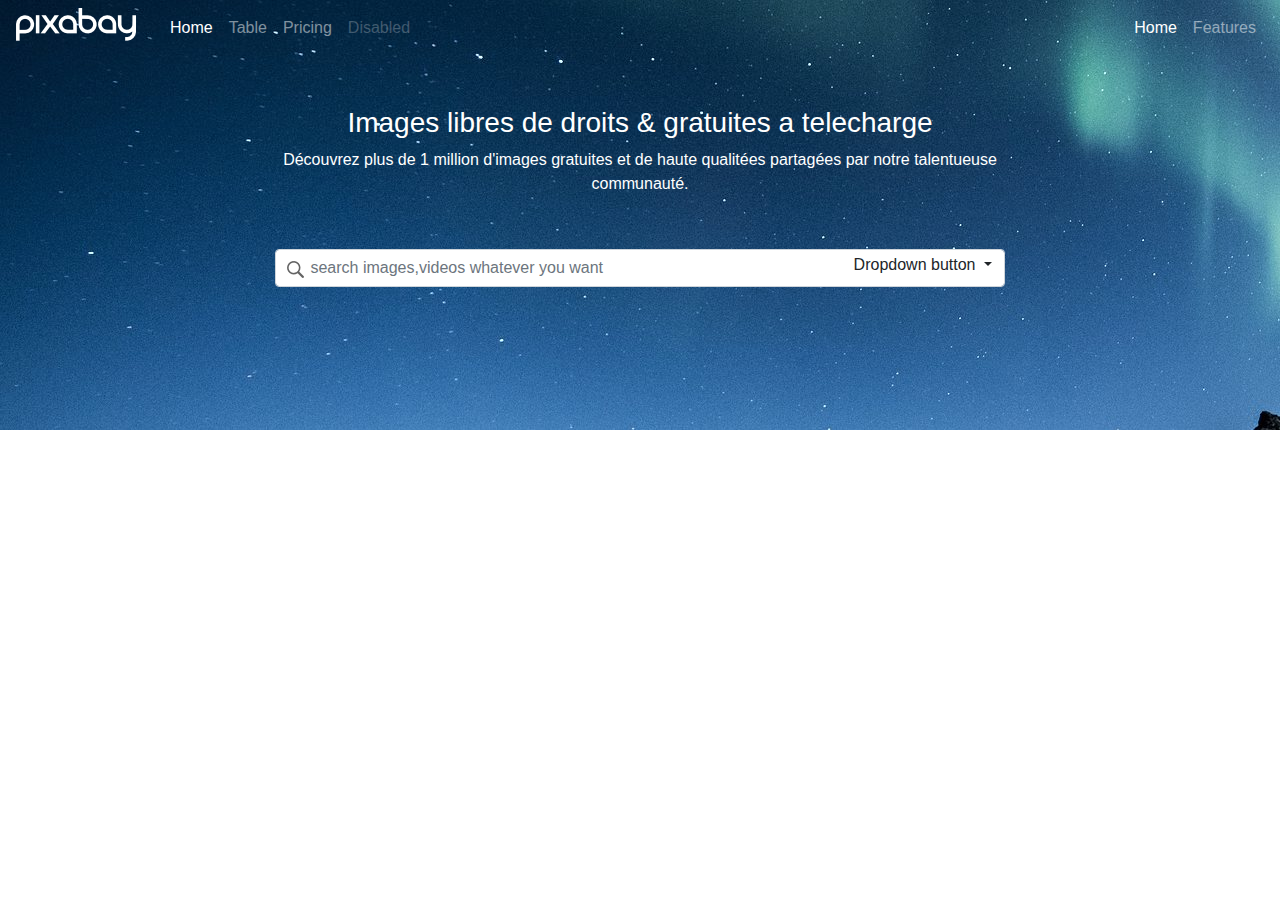
<file: index.html>
<!DOCTYPE html>
<html lang="en">
<head>
  <meta charset="UTF-8">
  <meta name="viewport" content="width=device-width, initial-scale=1.0">
  <meta http-equiv="X-UA-Compatible" content="ie=edge">
  <title>pixabay</title>
  <link rel="stylesheet" href="./bootstrap-4.3.1-dist/css/bootstrap.css">
  <link rel="stylesheet" href="./font-awesome-4.7.0/css/font-awesome.css">
  <link rel="stylesheet" href="./css/style.css">
</head>
<body>
  <section id="section1">
      <nav class="navbar navbar-expand-lg navbar-dark bg-light">
          <a class="navbar-brand" href="#"></a>
          <button class="navbar-toggler" type="button" data-toggle="collapse" data-target="#navbarNav" aria-controls="navbarNav" aria-expanded="false" aria-label="Toggle navigation">
            <span class="navbar-toggler-icon"></span>
          </button>
          <div class="collapse navbar-collapse" id="navbarNav">
            <ul class="navbar-nav">
              <li class="nav-item active">
                <a class="nav-link" href="#">Home </a>
              </li>
              <li class="nav-item">
                <a class="nav-link" href="#">Table</a>
              </li>
              <li class="nav-item">
                <a class="nav-link" href="#">Pricing</a>
              </li>
              <li class="nav-item">
                <a class="nav-link disabled" href="#" tabindex="-1" aria-disabled="true">Disabled</a>
              </li>
            </ul>
            <ul class="navbar-nav ml-auto">
                <li class="nav-item active">
                  <a class="nav-link" href="#">Home </a>
                </li>
                <li class="nav-item">
                  <a class="nav-link" href="#">Features</a>
                </li>
              </ul>
          </div>
        </nav>
        <section id="section2">
          <div class="container">
          <div class="row">
            <div class="col-md-8 offset-2">
            <h3>Images libres de droits & gratuites  a telecharge</h3>
            <p>Découvrez plus de 1 million d'images gratuites et de haute qualitées partagées par notre talentueuse communauté.</p>
            <span class="searchIcon">
            </span>
            <input type="search" placeholder=" search images,videos whatever you want" id="search" class="form-control">
            <div class="dropdown">
              <button class="btn dropdown-toggle" type="button" id="dropdownMenuButton" data-toggle="dropdown" aria-haspopup="true" aria-expanded="false">
                Dropdown button
              </button>
              <div class="dropdown-menu" aria-labelledby="dropdownMenuButton">
                <a class="dropdown-item" href="#">Action</a>
                <a class="dropdown-item" href="#">Another action</a>
                <a class="dropdown-item" href="#">Something else here</a>
              </div>
            </div>
           </div>
           </div>
          </div>
        </section>
  </section>
  <script src="./js/jquery-3.4.1.js"></script>
  <script src="./js/popup.js"></script>
  <script src="./bootstrap-4.3.1-dist/js/bootstrap.js"></script>
</body>
</html>
</file>
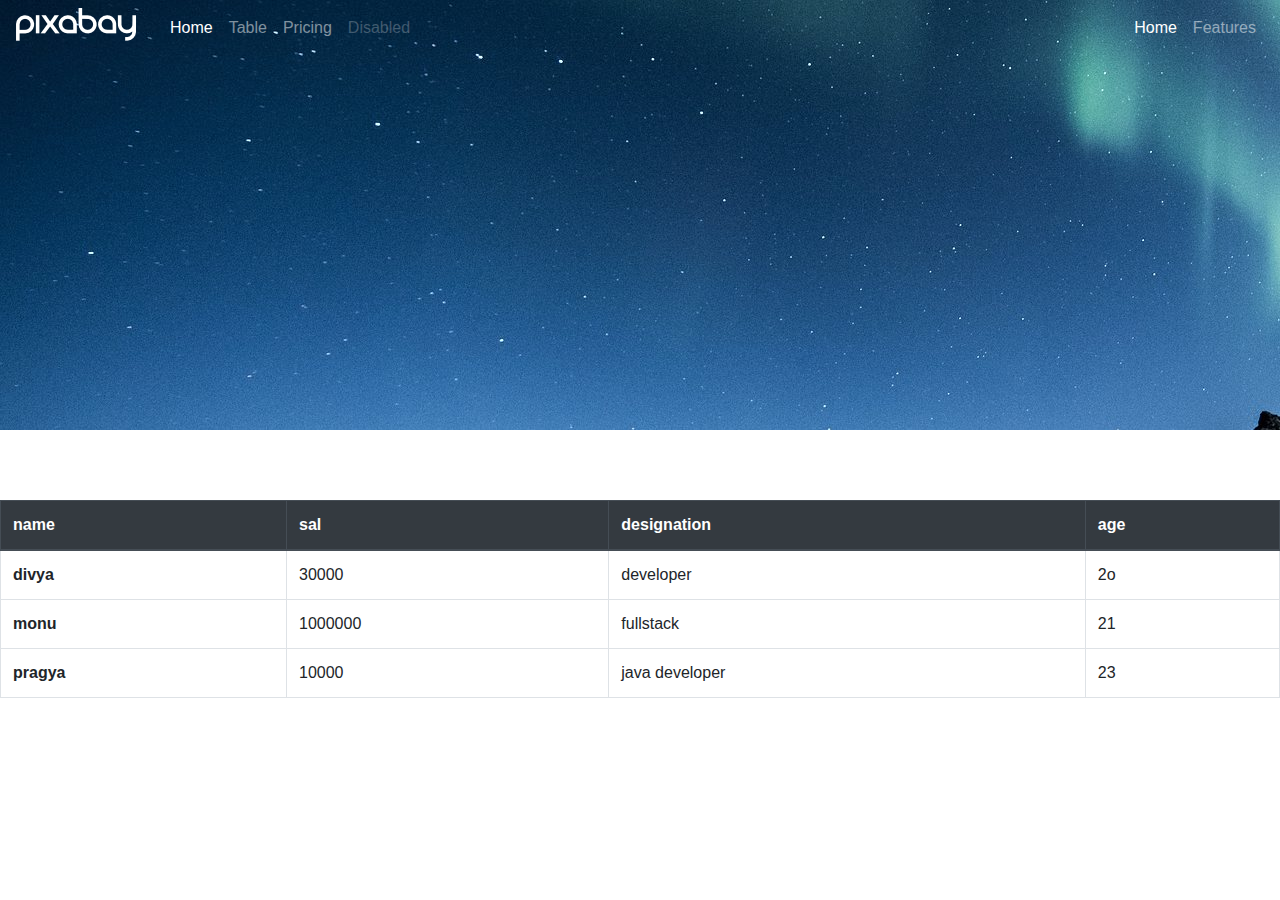
<file: views/table.html>
<!DOCTYPE html>
<html lang="en">
<head>
    <meta charset="UTF-8">
    <meta name="viewport" content="width=device-width, initial-scale=1.0">
    <meta http-equiv="X-UA-Compatible" content="ie=edge">
    <title>Document</title>
</head>
<body>
        <!DOCTYPE html>
        <html lang="en">
        <head>
          <meta charset="UTF-8">
          <meta name="viewport" content="width=device-width, initial-scale=1.0">
          <meta http-equiv="X-UA-Compatible" content="ie=edge">
          <title>pixabay</title>
          <link rel="stylesheet" href="../bootstrap-4.3.1-dist/css/bootstrap.css">
          <link rel="stylesheet" href="../font-awesome-4.7.0/css/font-awesome.css">
          <link rel="stylesheet" href="../css/style.css">
        </head>
        <body>
          <section id="section1">
              <nav class="navbar navbar-expand-lg navbar-dark bg-light">
                  <a class="navbar-brand" href="#"></a>
                  <button class="navbar-toggler" type="button" data-toggle="collapse" data-target="#navbarNav" aria-controls="navbarNav" aria-expanded="false" aria-label="Toggle navigation">
                    <span class="navbar-toggler-icon"></span>
                  </button>
                  <div class="collapse navbar-collapse" id="navbarNav">
                    <ul class="navbar-nav">
                      <li class="nav-item active">
                        <a class="nav-link" href="#">Home </a>
                      </li>
                      <li class="nav-item">
                        <a class="nav-link" href="../views/table.html">Table</a>
                      </li>
                      <li class="nav-item">
                        <a class="nav-link" href="#">Pricing</a>
                      </li>
                      <li class="nav-item">
                        <a class="nav-link disabled" href="#" tabindex="-1" aria-disabled="true">Disabled</a>
                      </li>
                    </ul>
                    <ul class="navbar-nav ml-auto">
                        <li class="nav-item active">
                          <a class="nav-link" href="#">Home </a>
                        </li>
                        <li class="nav-item">
                          <a class="nav-link" href="#">Features</a>
                        </li>
                      </ul>
                  </div>
                </nav>
               
          </section>
          <section>
              <div class="containers">
                <table class="table table-bordered">
                        <thead class="thead-dark">
                          <tr>
                            <th scope="name">name</th>
                            <th scope="sal">sal</th>
                            <th scope="designation">designation</th>
                            <th scope="age">age</th>
                          </tr>
                        </thead>
                        <tbody>
                          <tr>
                            <th scope="row">divya</th>
                            <td>30000</td>
                            <td>developer</td>
                            <td>2o</td>
                          </tr>
                          <tr>
                            <th scope="row">monu</th>
                            <td>1000000</td>
                            <td>fullstack</td>
                            <td>21</td>
                          </tr>
                          <tr>
                            <th scope="row">pragya</th>
                            <td>10000</td>
                            <td>java developer</td>
                            <td>23</td>
                          </tr>
                        </tbody>
                      </table>
            </div>
          </section>
          
          <script src="../js/jquery-3.4.1.js"></script>
          <script src="../js/popup.js"></script>
          <script src="../bootstrap-4.3.1-dist/js/bootstrap.js"></script>
        </body>
        </html>

     
    
</body>
</html>
</file>
<file: css/style.css>
#section1{
    background:url(../image/backimage.jpg);
    height: 500px;
    width: 100%;
    background-repeat: no-repeat;

}
 .navbar-brand{
    background: url(../image/sprites.png);
    height: 40px;
    width:  130px;
    background-position: 0 -380px;
display: inline-block;
}
#section1 .bg-light{
background:none !important;
}
#section2{
height: 400px;
text-align: center;
padding-top: 50px;
color: white;
}
input#search{
    padding: 0px 17px 0px 30px !important;
    position: relative;
}
.searchIcon{
    background: url(../image/sprites.png);
    width: 200px;
    height: 30px;
    background-repeat: no-repeat;
    background-position: -172px 0px;
    position: relative;
    z-index: 9999;
    display: inline-flex;
    left: -281px;
    top: 49px;
}
.dropdown{
    position: absolute;
    right: 15px;
    top:140px;
}
</file>
